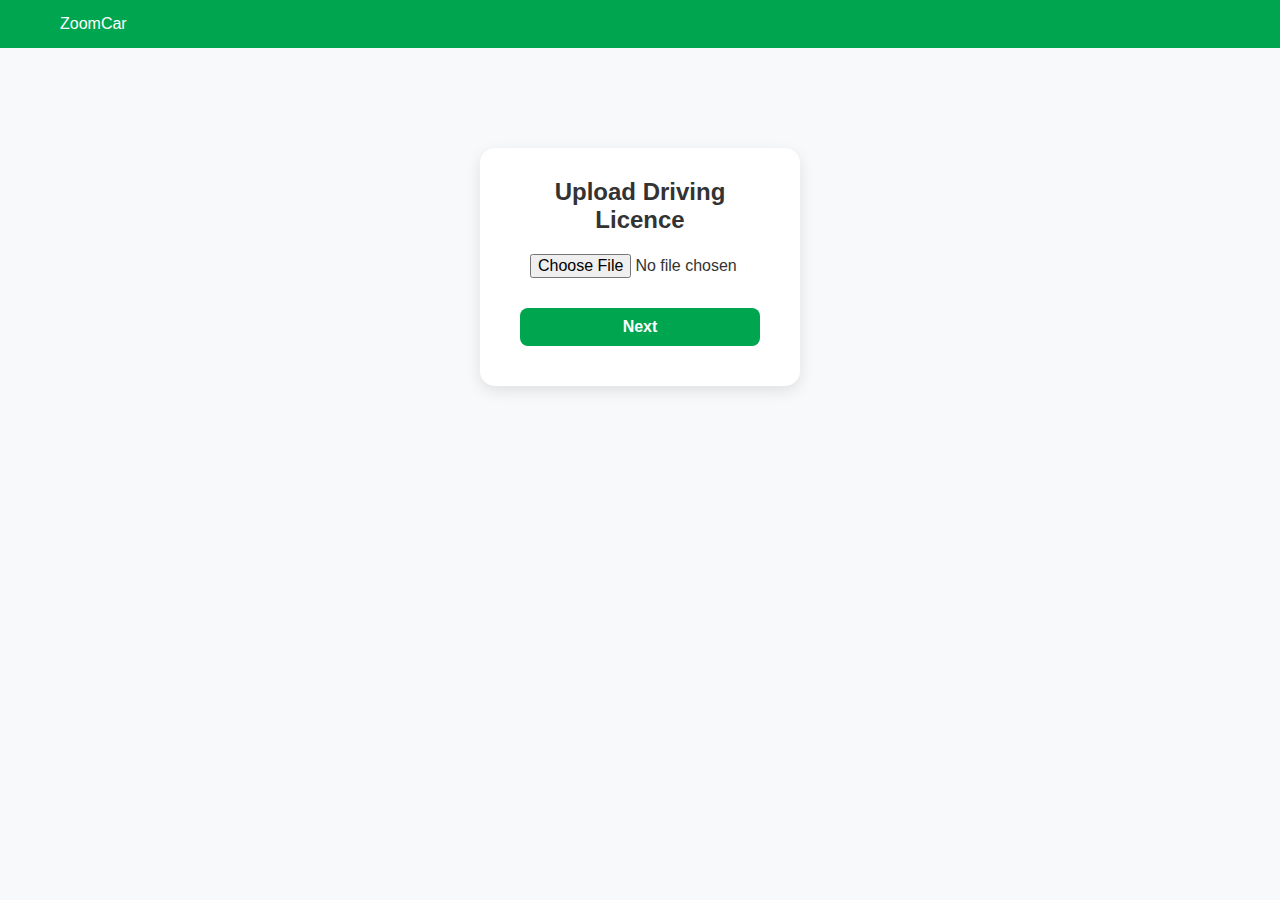
<file: dl.html>
<!DOCTYPE html>
<html lang="en">
<head>
  <meta charset="UTF-8">
  <meta name="viewport" content="width=device-width, initial-scale=1.0">
  <title>Upload DL | ZoomCar Clone</title>
  <link rel="stylesheet" href="style.css">
</head>
<body>
  <nav>
    <div class="logo">Zoom<span>Car</span></div>
  </nav>

  <section class="main">
    <div class="form-box">
      <h2>Upload Driving Licence</h2>
      <input type="file" id="dlUpload" accept="image/*" onchange="previewDL()">
      <img id="dlPreview" class="preview hidden" alt="DL Preview">
      <button onclick="goToTransaction()">Next</button>
    </div>
  </section>

  <script src="script.js"></script>
</body>
</html>
</file>
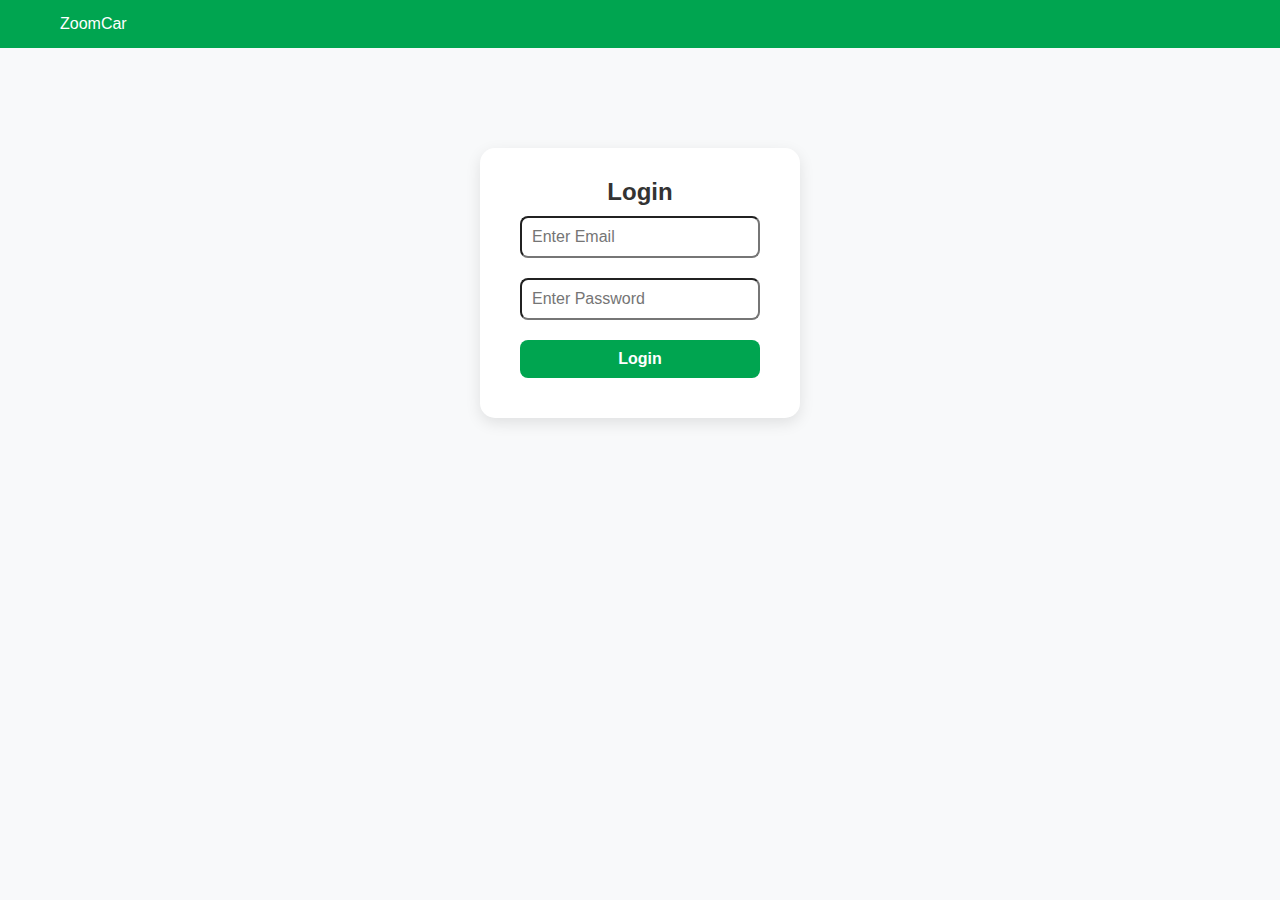
<file: login.html>
<!DOCTYPE html>
<html lang="en">
<head>
  <meta charset="UTF-8">
  <meta name="viewport" content="width=device-width, initial-scale=1.0">
  <title>Login | ZoomCar Clone</title>
  <link rel="stylesheet" href="style.css">
</head>
<body>
  <nav>
    <div class="logo">Zoom<span>Car</span></div>
  </nav>

  <section class="main">
    <div class="form-box">
      <h2>Login</h2>
      <input type="email" id="email" placeholder="Enter Email">
      <input type="password" id="password" placeholder="Enter Password">
      <button onclick="login()">Login</button>
    </div>
  </section>

  <script src="script.js"></script>
</body>
</html>
</file>
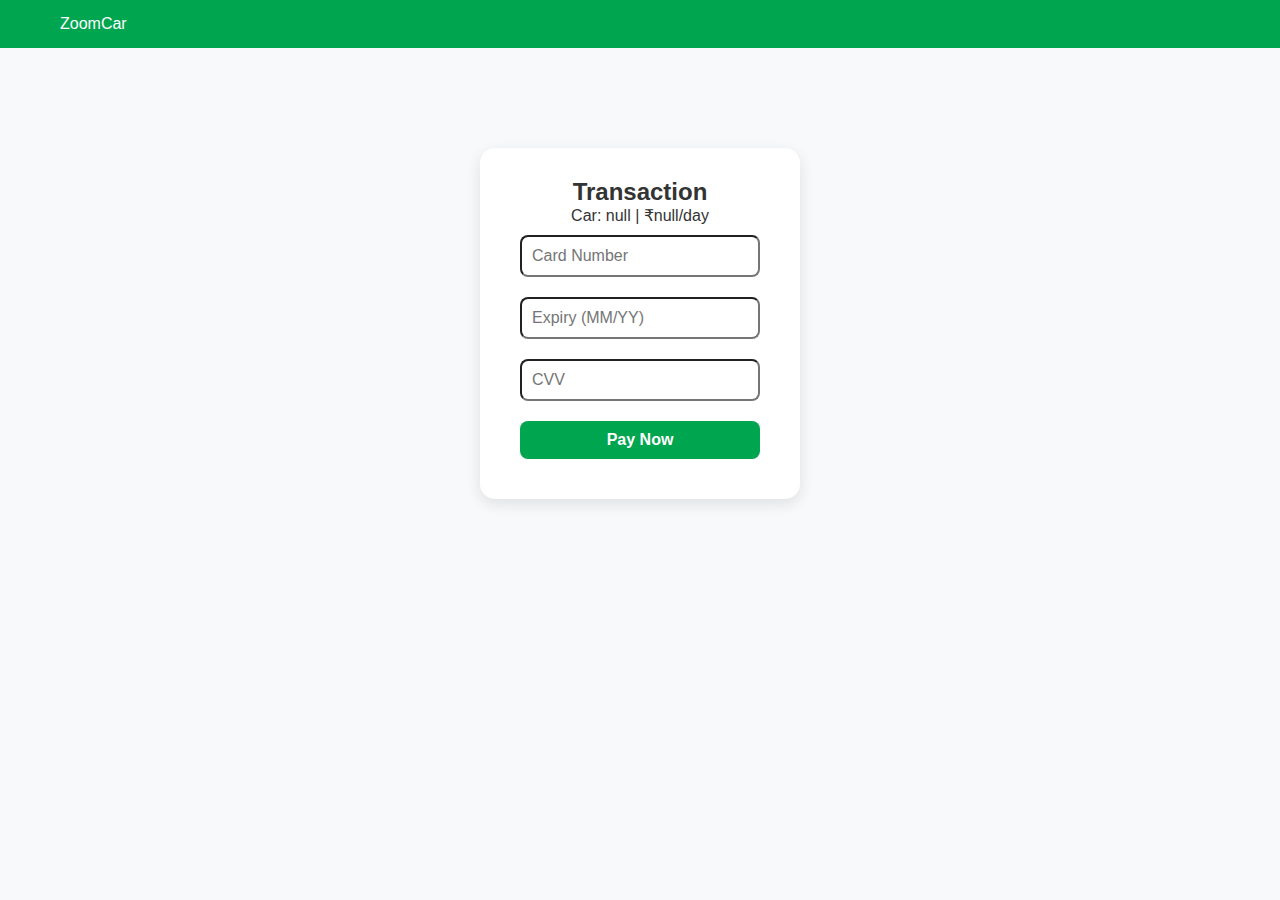
<file: payment.html>
<!DOCTYPE html>
<html lang="en">
<head>
  <meta charset="UTF-8">
  <meta name="viewport" content="width=device-width, initial-scale=1.0">
  <title>Payment | ZoomCar Clone</title>
  <link rel="stylesheet" href="style.css">
</head>
<body>
  <nav>
    <div class="logo">Zoom<span>Car</span></div>
  </nav>

  <section class="main">
    <div class="form-box">
      <h2>Transaction</h2>
      <p id="summary"></p>
      <input type="text" id="cardNumber" placeholder="Card Number">
      <input type="text" id="expiry" placeholder="Expiry (MM/YY)">
      <input type="text" id="cvv" placeholder="CVV">
      <button onclick="makePayment()">Pay Now</button>
    </div>
  </section>

  <script src="script.js"></script>
</body>
</html>
</file>
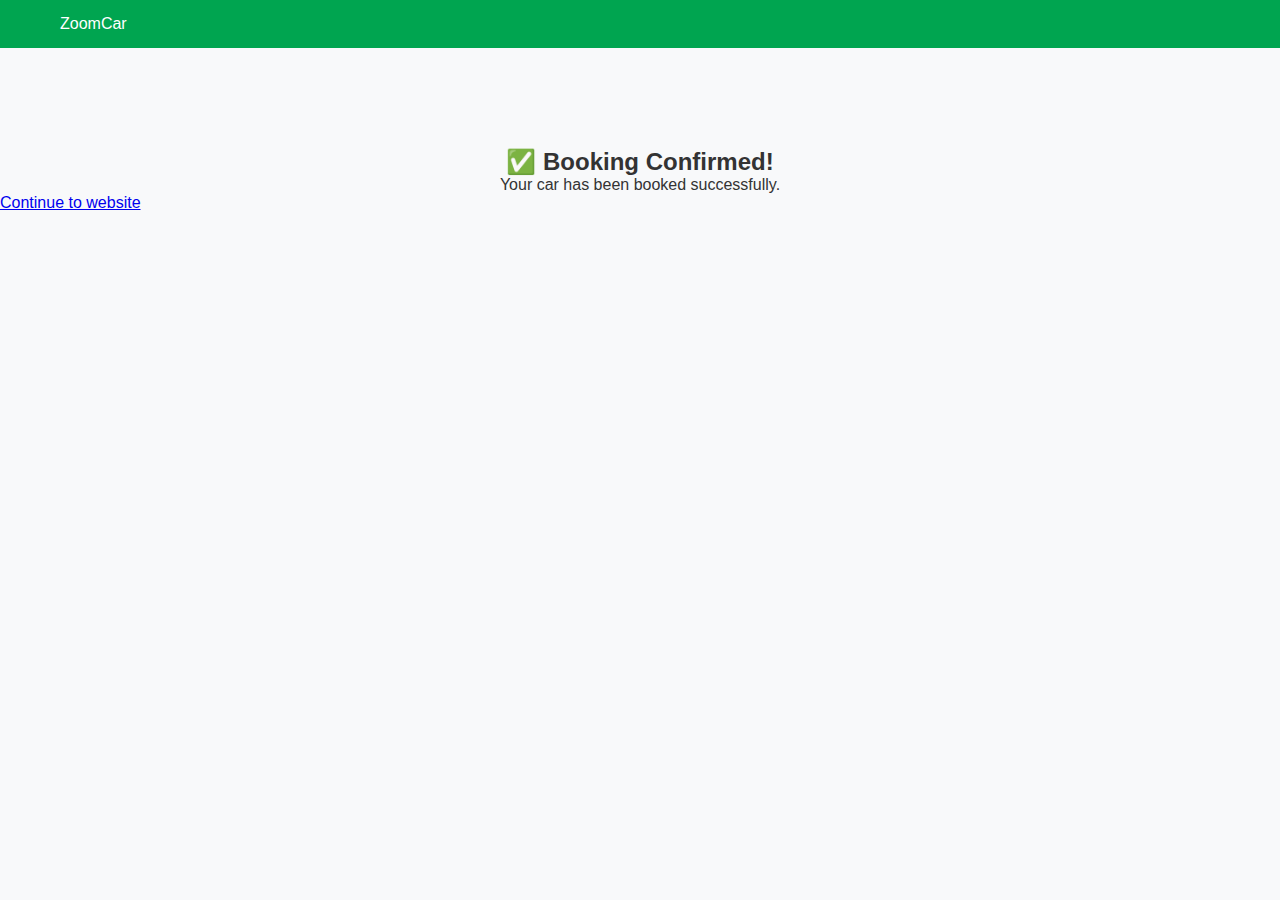
<file: success.html>
<!DOCTYPE html>
<html lang="en">
<head>
  <meta charset="UTF-8">
  <meta name="viewport" content="width=device-width, initial-scale=1.0">
  <title>Success | ZoomCar Clone</title>
  <link rel="stylesheet" href="style.css">
</head>
<body>
  <nav>
    <div class="logo">Zoom<span>Car</span></div>
  </nav>

  <section class="main center">
    <h2>✅ Booking Confirmed!</h2>
    <p>Your car has been booked successfully.</p>
  </section>
  <p><a href ="index.html">Continue to website</a> </p>
</body>
</html>
</file>
<file: style.css>
* {
  margin: 0;
  padding: 0;
  box-sizing: border-box;
  font-family: 'Poppins', sans-serif;
}

body {
  background: #f8f9fa;
  color: #333;
}

/* Navbar */
nav {
  background: #00a550;
  color: white;
  display: flex;
  justify-content: space-between;
  align-items: center;
  padding: 15px 60px;
  position: sticky;
  top: 0;
  z-index: 10;
}

.logo{
    height: auto;
    width: auto;
}



.nav-links {
  list-style: none;
  display: flex;
  gap: 30px;
}

.nav-links li a {
  color: white;
  text-decoration: none;
  font-weight: 500;
  transition: color 0.3s;
}

.nav-links li a:hover, .nav-links li a.active {
  color: #fff200;
}

.btn-login {
  background: rgb(173, 15, 15);
  color: #00a550;
  padding: 8px 16px;
  border-radius: 20px;
  font-weight: 600;
}

.btn-login:hover {
  background: #fff200;
  color: #007a3d;
}

/* Hero Section */
.hero {
  background: url('https://images.unsplash.com/photo-1517142089942-ba376ce32a2e?auto=format&fit=crop&w=1400&q=80') center/cover no-repeat;
  color: white;
  text-align: center;
  padding: 140px 20px;
}

.hero-content {
  background: rgba(0,0,0,0.5);
  display: inline-block;
  padding: 40px 60px;
  border-radius: 15px;
}

.hero h1 {
  font-size: 2.5rem;
  margin-bottom: 15px;
}

.hero button {
  background: #fff200;
  border: none;
  color: #007a3d;
  padding: 10px 25px;
  border-radius: 25px;
  font-weight: bold;
  cursor: pointer;
  transition: all 0.3s;
}

.hero button:hover {
  background: white;
}

/* Showcase */
.showcase {
  text-align: center;
  padding: 80px 20px;
}

.car-grid {
  display: grid;
  grid-template-columns: repeat(auto-fit, minmax(250px, 1fr));
  gap: 25px;
  margin-top: 40px;
}

.car-card {
  background: white;
  border-radius: 15px;
  padding: 20px;
  box-shadow: 0 5px 10px rgba(0,0,0,0.1);
  transition: transform 0.3s;
}

.car-card:hover {
  transform: translateY(-5px);
}

.car-card img {
  width: 100px;
  margin-bottom: 15px;
}

.book-btn {
  background: #00a550;
  color: white;
  border: none;
  padding: 12px 25px;
  border-radius: 25px;
  margin-top: 40px;
  cursor: pointer;
  font-weight: bold;
}

.book-btn:hover {
  background: #007a3d;
}

/* Testimonials */
.testimonials {
  background: #f0fdf4;
  padding: 80px 20px;
  text-align: center;
}

.testimonial-grid {
  display: grid;
  grid-template-columns: repeat(auto-fit, minmax(280px, 1fr));
  gap: 25px;
  margin-top: 40px;
}

.testimonial {
  background: white;
  border-radius: 15px;
  padding: 25px;
  box-shadow: 0 5px 10px rgba(0,0,0,0.1);
  font-style: italic;
}

.testimonial span {
  display: block;
  margin-top: 10px;
  font-weight: bold;
  color: #00a550;
}

/* Footer */
footer {
  background: #00a550;
  color: white;
  text-align: center;
  padding: 15px 0;
  font-size: 14px;
}

/* Forms (for login, DL, payment pages) */
.form-box {
  background: white;
  padding: 30px 40px;
  border-radius: 15px;
  box-shadow: 0 5px 15px rgba(0,0,0,0.1);
  width: 320px;
  margin: 100px auto;
  text-align: center;
}

.form-box input, .form-box button {
  width: 100%;
  padding: 10px;
  margin: 10px 0;
  border-radius: 8px;
  font-size: 16px;
}

.form-box button {
  background: #00a550;
  color: white;
  border: none;
  font-weight: bold;
  cursor: pointer;
}

.form-box button:hover {
  background: #00833e;
}
.main.center {
  text-align: center;
  margin-top: 100px;
}

.preview {
  max-width: 100%;
  margin-top: 15px;
  border-radius: 8px;
}

.hidden {
  display: none;
}
</file>
